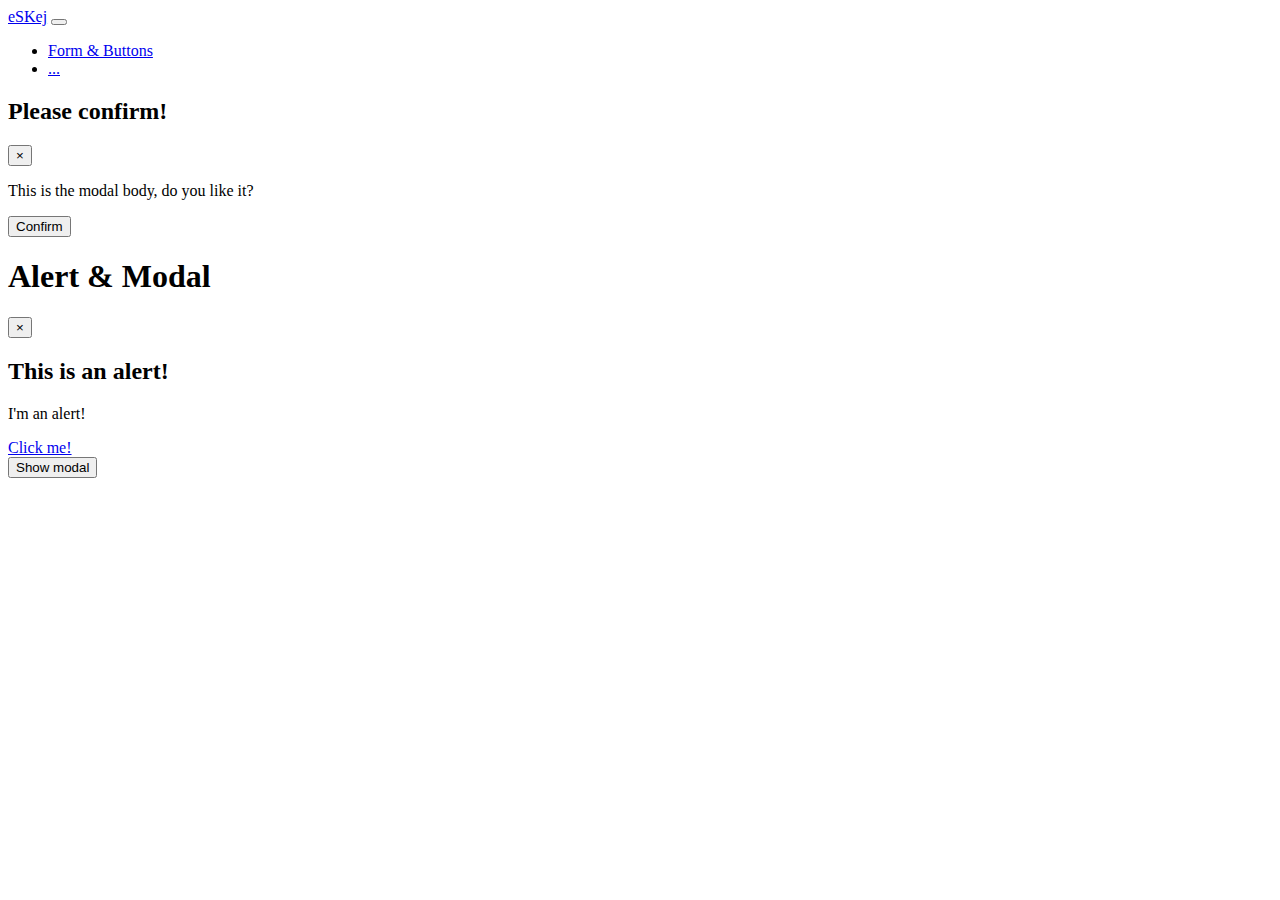
<file: index.html>
<!DOCTYPE html>
<html lang="en">

<head>
      <meta charset="UTF-8">
      <meta name="viewport" content="width=device-width, initial-scale=1.0">
      <meta http-equiv="X-UA-Compatible" content="ie=edge">
      <title>Test</title>
      <link rel="stylesheet" href="https://stackpath.bootstrapcdn.com/bootstrap/4.1.2/css/bootstrap.min.css" integrity="sha384-Smlep5jCw/wG7hdkwQ/Z5nLIefveQRIY9nfy6xoR1uRYBtpZgI6339F5dgvm/e9B"
            crossorigin="anonymous">
      <link rel="stylesheet" href="style.css">
</head>

<body>
      <nav class="navbar navbar-expand-sm navbar-dark bg-dark">
            <a href="index.html" class="navbar-brand">eSKej</a>
            <button class="navbar-toggler" data-toggle="collapse" data-target="#navbarMenu">
                  <span class="navbar-toggler-icon"></span>
            </button>
            <div class="collapse navbar-collapse" id="navbarMenu">
                  <ul class="navbar-nav">
                        <li class="nav-item">
                              <a href="FormsAndButtons.html" class="nav-link">Form &amp; Buttons</a>
                        </li>
                        <li class="nav-item">
                              <a href="#" class="nav-link">...</a>
                        </li>
                  </ul>
            </div>
      </nav>

      <div class="modal fade" id="demoModal">
            <div class="modal-dialog">
                  <div class="modal-content">
                        <div class="modal-header">
                              <h2 class="modal-title">Please confirm!</h2>
                              <button type="button" class="close" data-dismiss="modal">
                                    <span>&times;</span>
                              </button>
                        </div>
                        <div class="modal-body">
                              <p>This is the modal body, do you like it?</p>
                        </div>
                        <div class="modal-footer">
                              <button type="button" class="btn btn-secondary" data-dismiss="modal">Confirm</button>
                        </div>
                  </div>
            </div>
      </div>
      </div>

      <div class="container">
            <div class="row">
                  <div class="col">
                        <h1>Alert &amp; Modal</h1>
                  </div>
            </div>
            <div class="row">
                  <div class="col">
                        <div class="alert alert-success alert-dismissable" role="alert">
                              <button type="button" class="close" data-dismiss="alert">
                                    <span aria-hidden="true">&times;</span>
                              </button>
                              <h2 class="alert-heading">This is an alert!</h2>
                              <p>
                                    I'm an alert!
                              </p>
                              <a href="#" class="alert-link">Click me!</a>
                        </div>
                  </div>
            </div>
            <div class="row">
                  <div class="col">
                        <button class="btn btn-primary" type="button" data-toggle="modal" data-target="#demoModal">Show modal</button>
                  </div>
            </div>
      </div>

      <script src="https://code.jquery.com/jquery-3.3.1.slim.min.js" integrity="sha384-q8i/X+965DzO0rT7abK41JStQIAqVgRVzpbzo5smXKp4YfRvH+8abtTE1Pi6jizo"
            crossorigin="anonymous"></script>
      <script src="https://cdnjs.cloudflare.com/ajax/libs/popper.js/1.14.3/umd/popper.min.js" integrity="sha384-ZMP7rVo3mIykV+2+9J3UJ46jBk0WLaUAdn689aCwoqbBJiSnjAK/l8WvCWPIPm49"
            crossorigin="anonymous"></script>
      <script src="https://stackpath.bootstrapcdn.com/bootstrap/4.1.2/js/bootstrap.min.js" integrity="sha384-o+RDsa0aLu++PJvFqy8fFScvbHFLtbvScb8AjopnFD+iEQ7wo/CG0xlczd+2O/em"
            crossorigin="anonymous"></script>
</body>

</html>
</file>
<file: style.css>
.main-form {
   width: auto;
   margin: 20px;
}

@media screen and (min-width: 576px) {
   .main-form {
      width: 536px;
      margin: 20px auto;
   }
}
</file>
